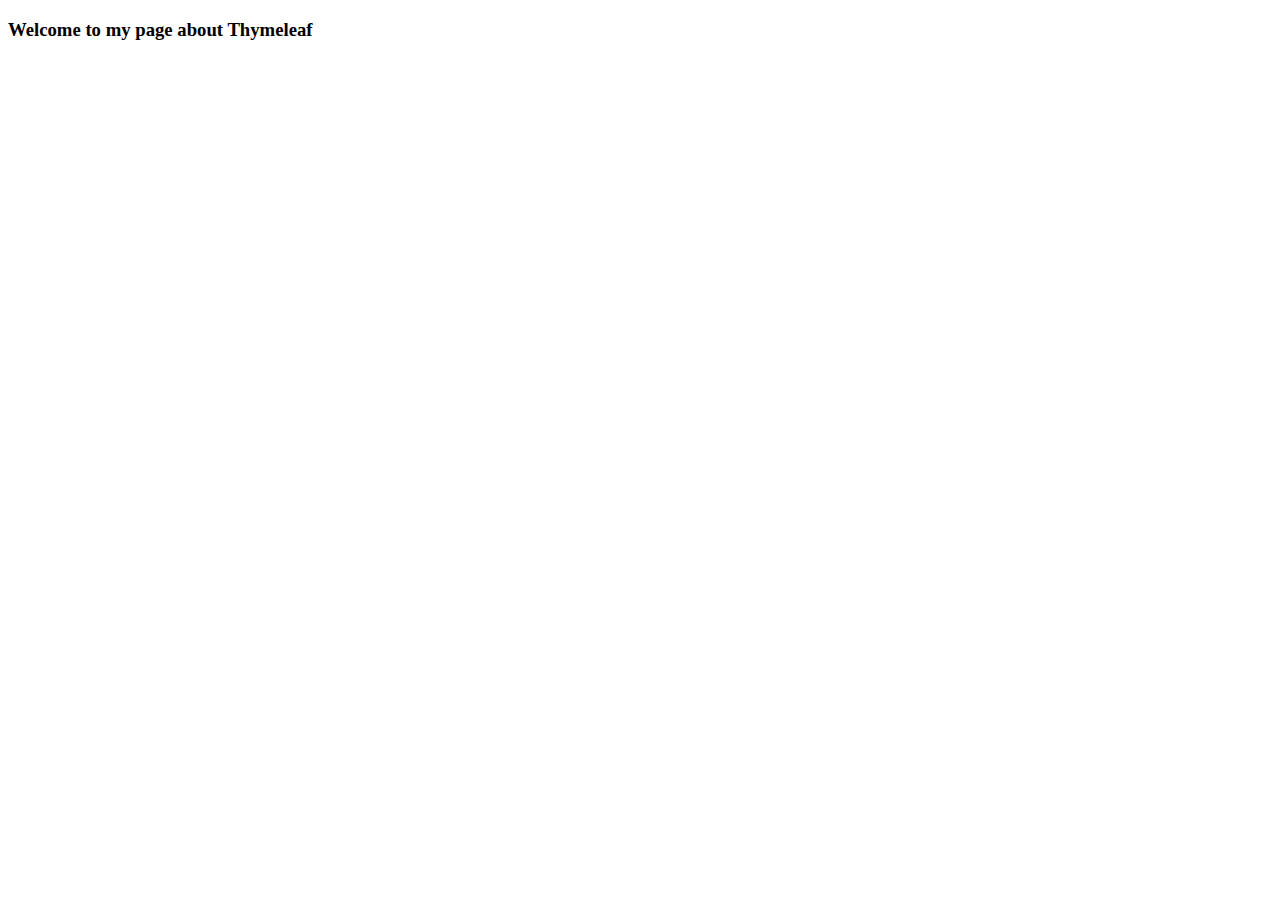
<file: multiple-modal-selection/src/main/resources/templates/web/index.html>
<!DOCTYPE html>
<html lang="en" xmlns:layout="http://www.ultraq.net.nz/thymeleaf/layout"
      layout:decorate="~{layout/layout}">
<head>
    <meta charset="UTF-8">
    <title>Title</title>
</head>
<body>
<section layout:fragment="content">
    <h3 class="text-center">Welcome to my page about Thymeleaf</h3>
</section>
</body>
</html>
</file>
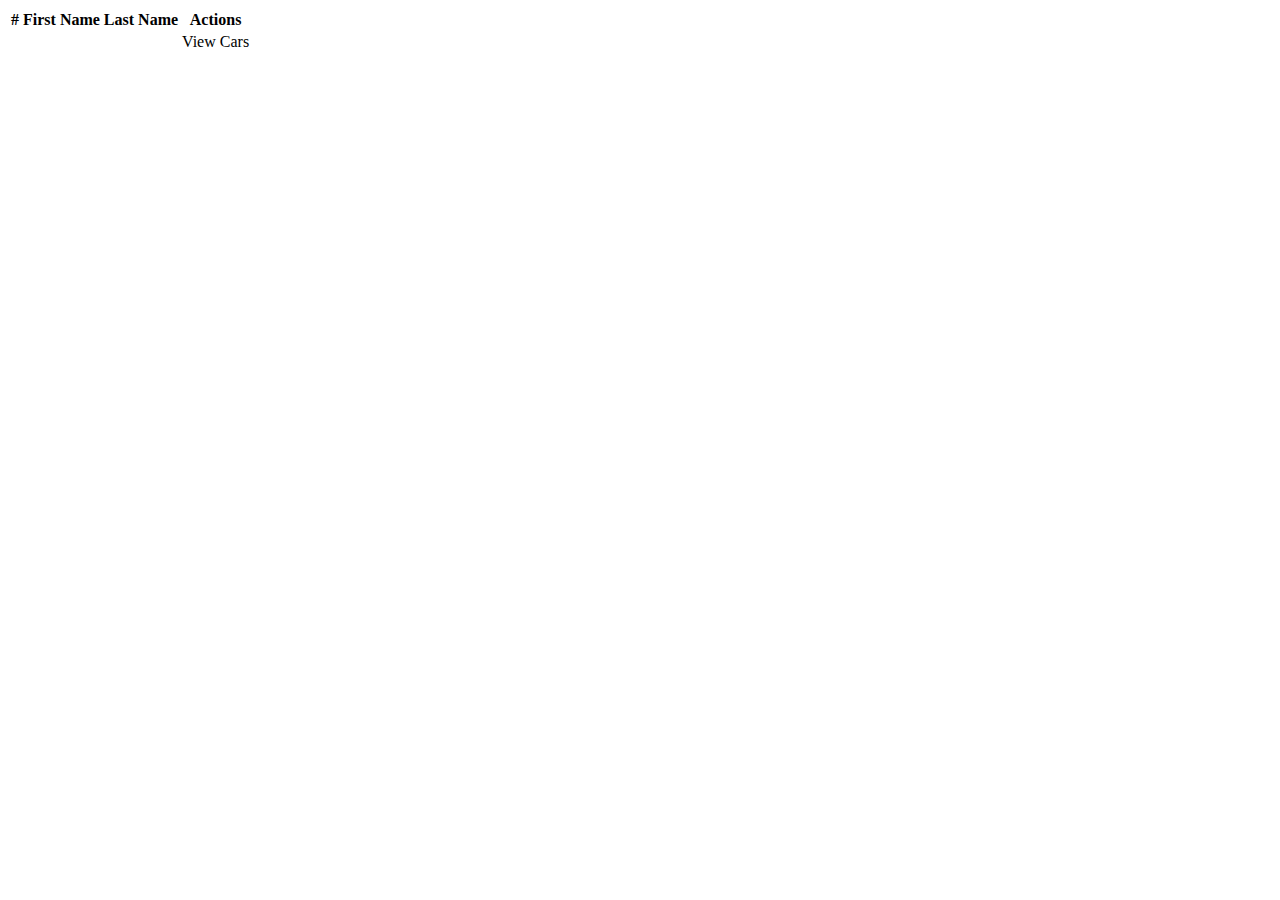
<file: thymeleaf-dynamic-path/src/main/resources/templates/web/index.html>
<!DOCTYPE html>
<html xmlns:layout="http://www.ultraq.net.nz/thymeleaf/layout" xmlns:th="http://www.thymeleaf.org"
      layout:decorate="~{layout}">
<head>
    <meta charset="UTF-8">
    <title>Home</title>
</head>
<body>
<section layout:fragment="content">
    <div class="card m-5 shadow-sm">
        <div class="card-body">
            <table class="table">
                <thead>
                <tr>
                    <th scope="col">#</th>
                    <th scope="col">First Name</th>
                    <th scope="col">Last Name</th>
                    <th scope="col">Actions</th>
                </tr>
                </thead>
                <tr th:each="person : ${people}">
                    <td th:text="${person.id}"></td>
                    <td th:text="${person.firstName}"></td>
                    <td th:text="${person.lastName}"></td>
                    <td><a th:href="@{'/person/' + ${person.id} + '/cars'}">View Cars</a></td>
                </tr>
                <tbody>

                </tbody>
            </table>
        </div>
    </div>
</section>
</body>
</html>
</file>
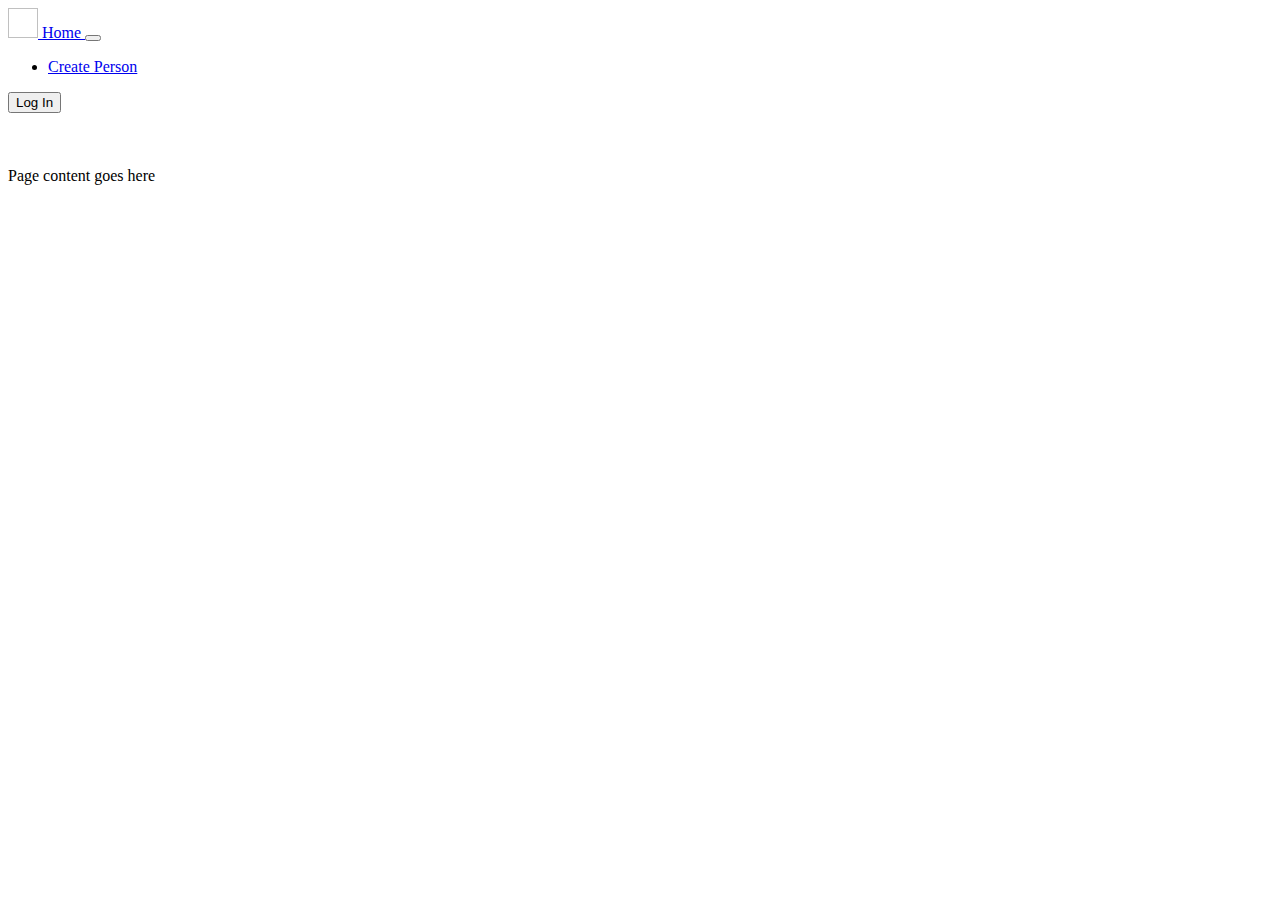
<file: thymeleaf-dynamic-path/src/main/resources/templates/layout.html>
<!DOCTYPE html>
<html xmlns:layout="http://www.ultraq.net.nz/thymeleaf/layout" xmlns:th="http://www.thymeleaf.org">
<head>
    <meta charset="UTF-8">
    <title>Title</title>
    <link rel="stylesheet" th:href="@{/css/bootstrap/bootstrap.min.css}"/>
    <link rel="stylesheet" th:href="@{/css/style.css}"/>
    <link href="https://cdnjs.cloudflare.com/ajax/libs/font-awesome/5.11.2/css/all.css" rel="stylesheet" type="text/css" />
    <script
            crossorigin="anonymous"
            integrity="sha256-9/aliU8dGd2tb6OSsuzixeV4y/faTqgFtohetphbbj0="
            src="https://code.jquery.com/jquery-3.5.1.min.js"></script>
</head>
<body>
<header>
    <nav class="navbar navbar-expand-lg navbar-dark bg-dark">
        <a class="navbar-brand" href="/">
            <img th:src="@{/images/thymeleaf.png}" width="30" height="30" class="d-inline-block align-top" alt="">
            Home
        </a>
        <button class="navbar-toggler" type="button" data-toggle="collapse" data-target="#navbarSupportedContent" aria-controls="navbarSupportedContent" aria-expanded="false" aria-label="Toggle navigation">
            <span class="navbar-toggler-icon"></span>
        </button>

        <div class="collapse navbar-collapse" id="navbarSupportedContent">
            <ul class="navbar-nav mr-auto">
                <li class="nav-item">
                    <a class="nav-link" href="/person/create">Create Person</a>
                </li>
            </ul>
            <form class="form-inline my-2 my-lg-0">
                <button class="btn btn-outline-warning my-2 my-sm-0" type="submit">Log In</button>
            </form>
        </div>
    </nav>
</header>
<div class="container-fluid">
    <div class="row">
        <div class="offset-1 col-10" style="padding-top: 3%">
            <div class="card shadow-sm">
                <div class="card-body">
                    <section layout:fragment="content">
                        <p>Page content goes here</p>
                    </section>
                </div>
            </div>
        </div>
    </div>
</div>

<script th:src="@{/js/bootstrap/bootstrap.bundle.min.js}" type="text/javascript"></script>
</body>
</html>
</file>
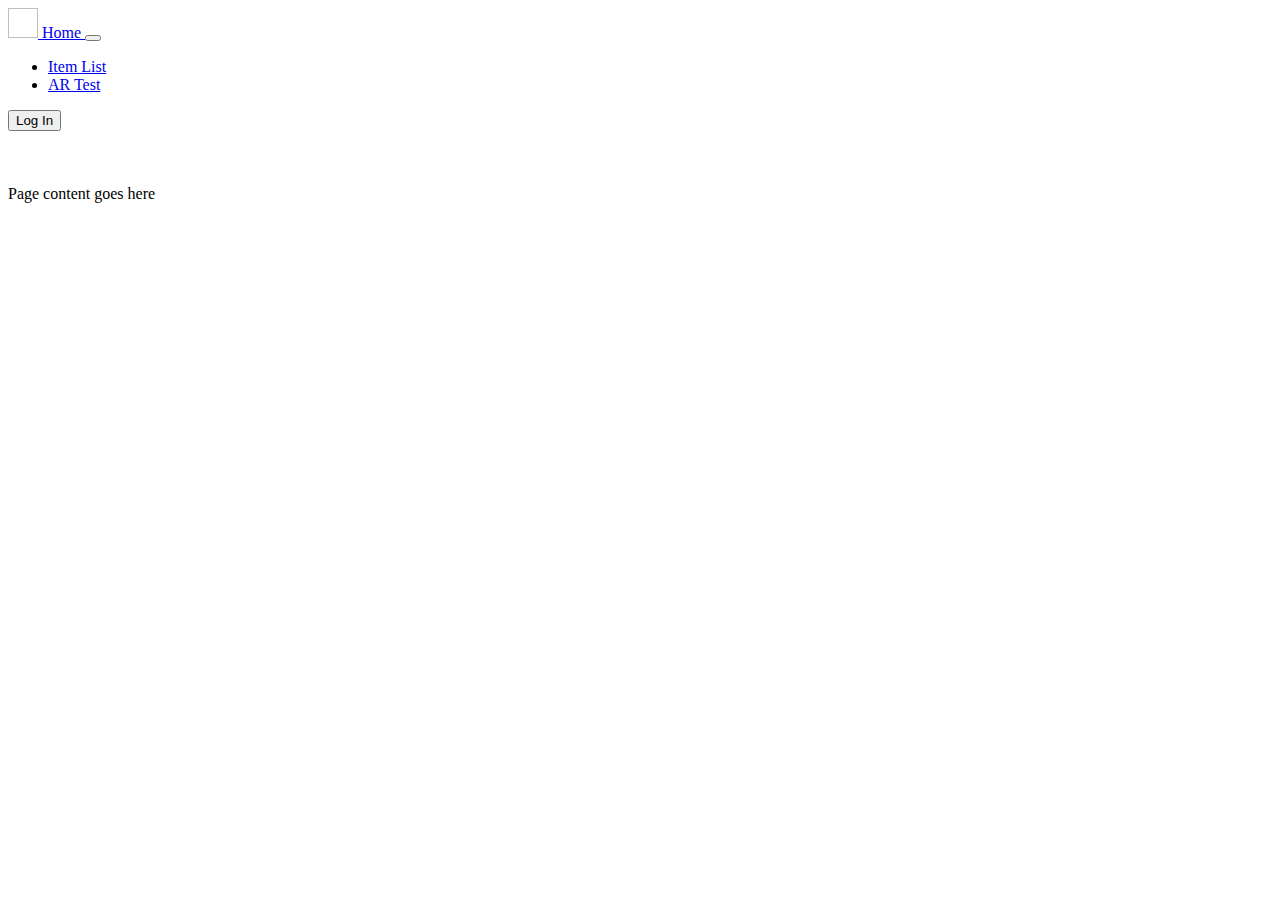
<file: multiple-modal-selection/src/main/resources/templates/layout/layout.html>
<!DOCTYPE html>
<html xmlns:layout="http://www.ultraq.net.nz/thymeleaf/layout" xmlns:th="http://www.thymeleaf.org">
<head>
    <meta charset="UTF-8">
    <title>Title</title>
    <link rel="stylesheet" th:href="@{/css/bootstrap/bootstrap.min.css}"/>
    <link rel="stylesheet" th:href="@{/css/style.css}"/>
    <link href="https://cdnjs.cloudflare.com/ajax/libs/font-awesome/5.11.2/css/all.css" rel="stylesheet" type="text/css" />
    <link href="https://fonts.googleapis.com/icon?family=Material+Icons"
          rel="stylesheet">
    <script
            crossorigin="anonymous"
            integrity="sha256-9/aliU8dGd2tb6OSsuzixeV4y/faTqgFtohetphbbj0="
            src="https://code.jquery.com/jquery-3.5.1.min.js"></script>
</head>
<body>
<header>
    <nav class="navbar navbar-expand-lg navbar-dark bg-dark">
        <a class="navbar-brand" href="/">
            <img th:src="@{/images/thymeleaf.png}" width="30" height="30" class="d-inline-block align-top" alt="">
            Home
        </a>
        <button class="navbar-toggler" type="button" data-toggle="collapse" data-target="#navbarSupportedContent" aria-controls="navbarSupportedContent" aria-expanded="false" aria-label="Toggle navigation">
            <span class="navbar-toggler-icon"></span>
        </button>

        <div class="collapse navbar-collapse" id="navbarSupportedContent">
            <ul class="navbar-nav mr-auto">
                <li class="nav-item">
                    <a class="nav-link" href="/items">Item List</a>
                </li>
                <li class="nav-item">
                    <a class="nav-link" href="/basic">AR Test</a>
                </li>
            </ul>
            <form class="form-inline my-2 my-lg-0">
                <button class="btn btn-outline-warning my-2 my-sm-0" type="submit">Log In</button>
            </form>
        </div>
    </nav>
</header>
<div class="container-fluid">
    <div class="row">
        <div class="offset-1 col-10" style="padding-top: 3%">
            <div class="card shadow-sm">
                <div class="card-body">
                    <section layout:fragment="content">
                        <p>Page content goes here</p>
                    </section>
                </div>
            </div>
        </div>
    </div>
</div>

<script th:src="@{/js/bootstrap/bootstrap.bundle.min.js}" type="text/javascript"></script>
</body>
</html>
</file>
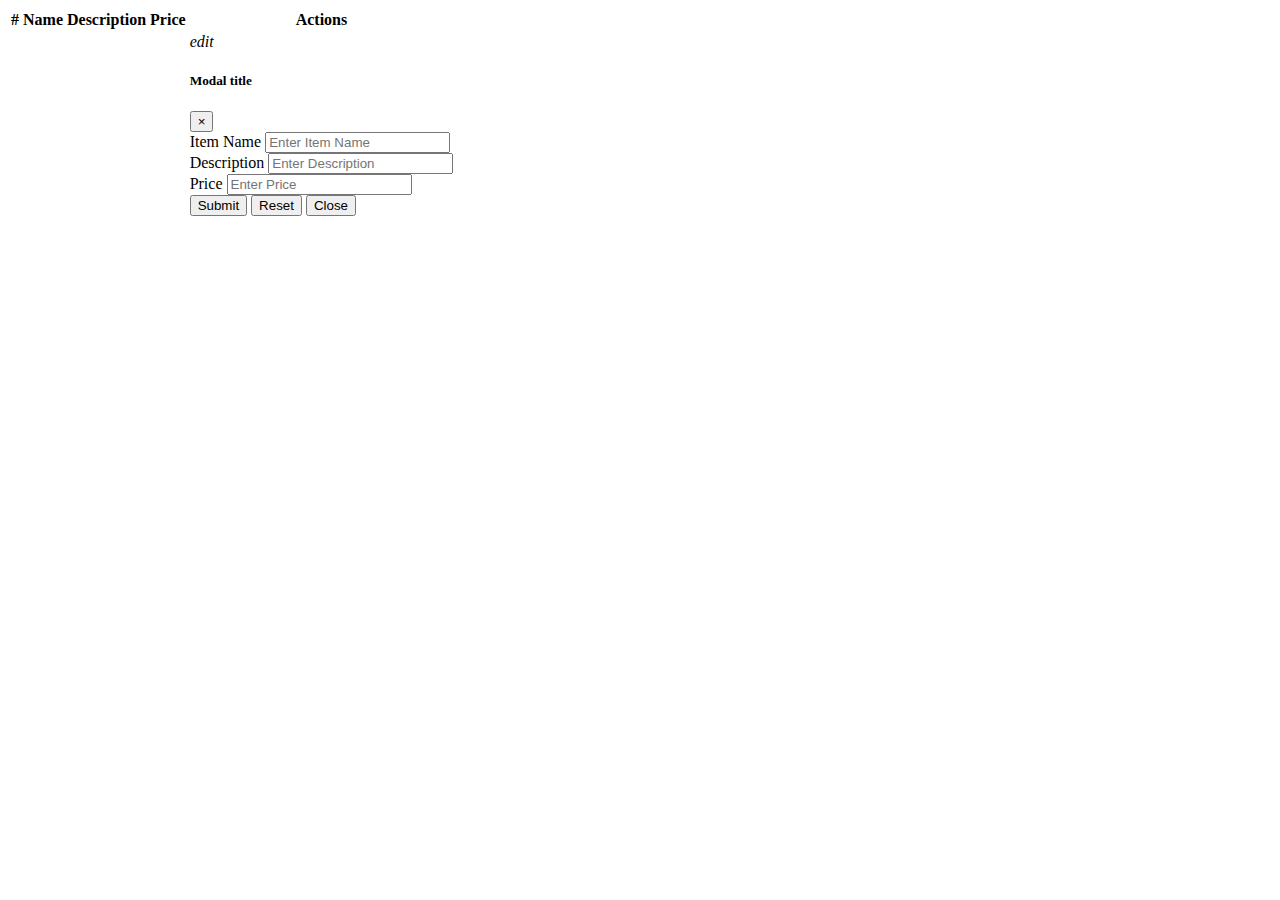
<file: multiple-modal-selection/src/main/resources/templates/web/items.html>
<!DOCTYPE html>
<html lang="en" layout:decorate="~{layout/layout}"
      xmlns:layout="http://www.ultraq.net.nz/thymeleaf/layout" xmlns:th="http://www.thymeleaf.org">
<head>
    <meta charset="UTF-8">
    <title>Title</title>
</head>
<body>
<section layout:fragment="content">
    <table class="table">
        <thead>
        <tr>
            <th scope="col">#</th>
            <th scope="col">Name</th>
            <th scope="col">Description</th>
            <th scope="col">Price</th>
            <th scope="col">Actions</th>
        </tr>
        </thead>
        <tr th:each="item : ${items}">
            <td th:text="${item.id}"></td>
            <td th:text="${item.name}"></td>
            <td th:text="${item.description}"></td>
            <td th:text="${item.price}"></td>
            <td>
                <a data-toggle="modal" th:attr="data-target='#_'+${item.id}"><i class="material-icons">edit</i></a>
                <!-- Modal -->
                <div aria-hidden="true" aria-labelledby="exampleModalLabel" class="modal fade" role="dialog"
                     tabindex="-1" th:id="'_'+${item.id}">
                    <div class="modal-dialog" role="document">
                        <div class="modal-content">
                            <div class="modal-header">
                                <h5 class="modal-title">Modal title</h5>
                                <button aria-label="Close" class="close" data-dismiss="modal" type="button">
                                    <span aria-hidden="true">&times;</span>
                                </button>
                            </div>
                            <div class="modal-body">
                                <form action="#" method="post" th:object="${item}" th:action="@{/item/update}">
                                    <input th:value="${item.id}" th:name="id" type="hidden">

                                    <div class="form-group">
                                        <label for="name">Item Name</label>
                                        <input class="form-control" id="name" placeholder="Enter Item Name" th:name="name" th:value="${item.name}"
                                               type="text">
                                    </div>

                                    <div class="form-group">
                                        <label for="description">Description</label>
                                        <input class="form-control" id="description" placeholder="Enter Description"
                                                  th:value="${item.description}" th:name="description" type="text">

                                    <div class="form-group">
                                        <label for="price">Price</label>
                                        <input class="form-control" id="price" placeholder="Enter Price" th:value="${item.price}" th:name="price"
                                               type="number">
                                    </div>

                                    <button class="btn btn-outline-primary" type="submit">Submit</button>
                                    <button class="btn btn-outline-danger" type="reset">Reset</button>
                                    <button class="btn btn-outline-secondary" data-dismiss="modal" type="button">Close</button>

                                </form>
                            </div>
                        </div>
                    </div>
                </div>
            </td>
        </tr>

    </table>

</section>
</body>
</html>
</file>
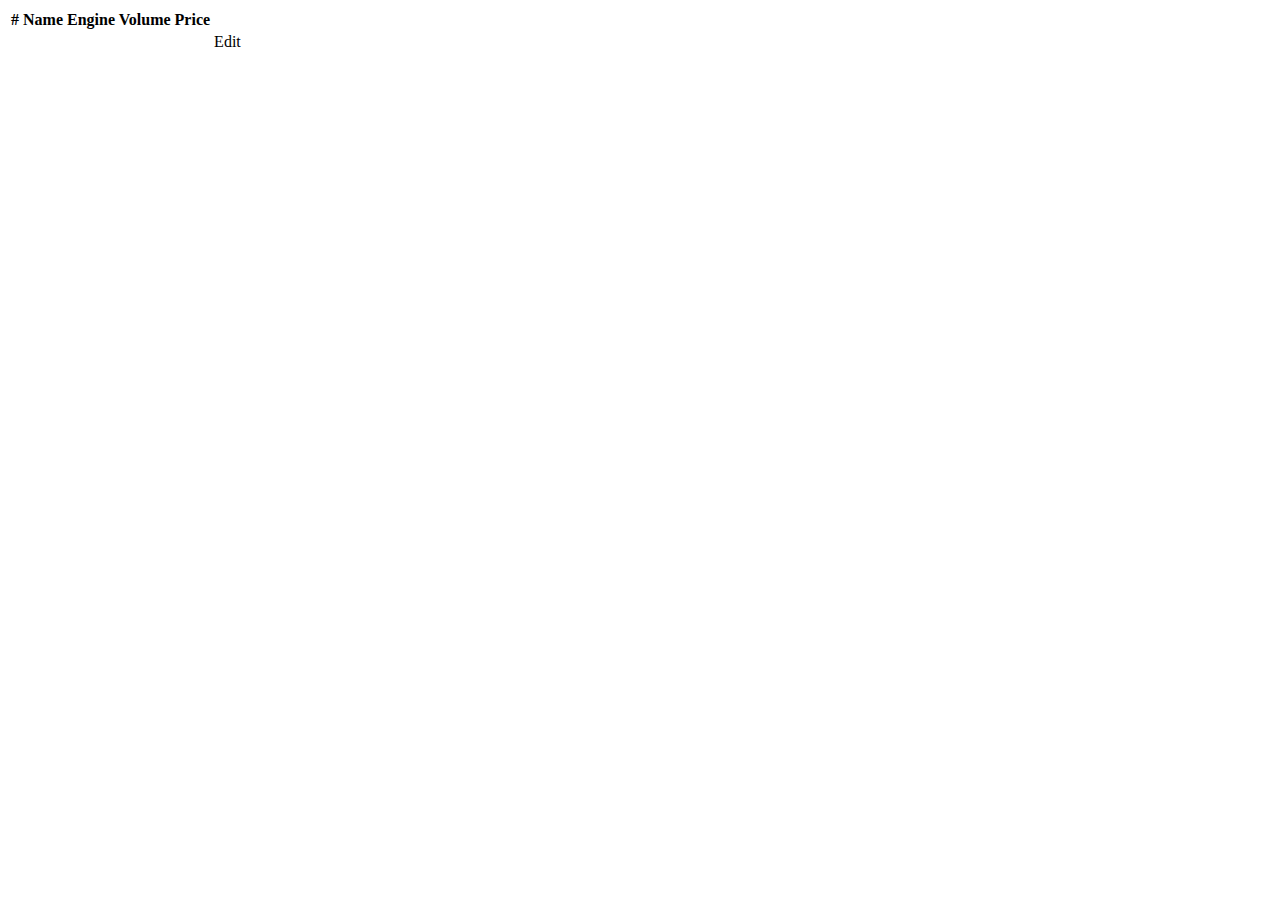
<file: thymeleaf-dynamic-path/src/main/resources/templates/web/car-list.html>
<!DOCTYPE html>
<html xmlns:layout="http://www.ultraq.net.nz/thymeleaf/layout" xmlns:th="http://www.thymeleaf.org"
      layout:decorate="~{layout}">
<head>
    <meta charset="UTF-8">
    <title>Car List</title>
</head>
<body>
<div layout:fragment="content">
    <div class="card m-5 shadow-sm">
        <div class="card-body">
            <table class="table">
                <thead>
                <tr>
                    <th scope="col">#</th>
                    <th scope="col">Name</th>
                    <th scope="col">Engine Volume</th>
                    <th scope="col">Price</th>
                    <th scope="col">
                        <a th:href="@{/person/${person.id}/car}">
                            <i class="fas fa-plus-square fa-lg"></i>

                        </a>
                    </th>
                </tr>
                </thead>
                <tr scope="row" th:each="car : ${cars}">
                    <td th:text="${car.id}"></td>
                    <td th:text="${car.name}"></td>
                    <td th:text="${car.engineVolume}"></td>
                    <td th:text="${car.price}"></td>
                    <td class="text-dark">Edit</td>
                </tr>
                <tbody>

                </tbody>
            </table>
        </div>
    </div>
</div>
</body>
</html>
</file>
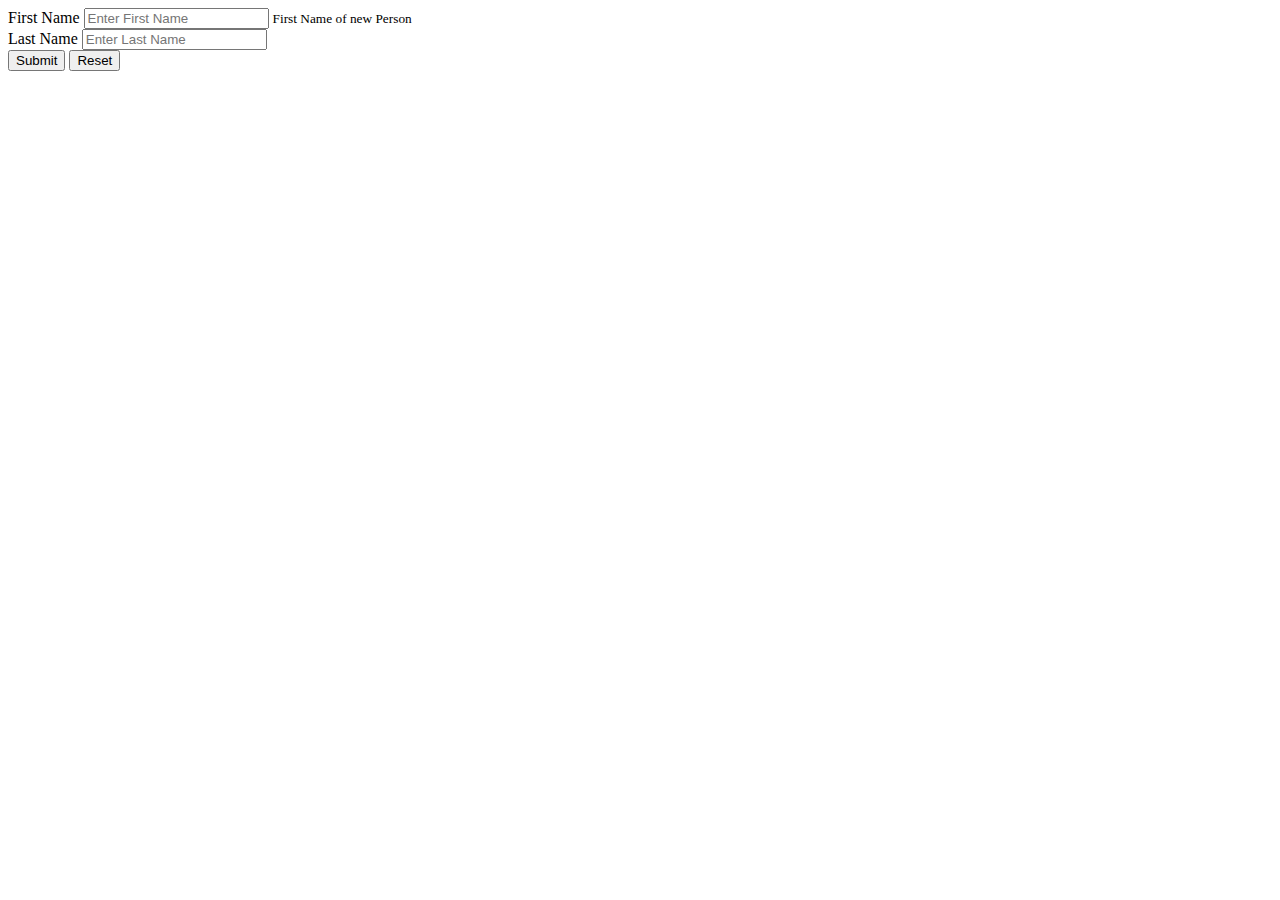
<file: thymeleaf-dynamic-path/src/main/resources/templates/web/person/create.html>
<!DOCTYPE html>
<html layout:decorate="~{layout}"
      xmlns:layout="http://www.ultraq.net.nz/thymeleaf/layout" xmlns:th="http://www.thymeleaf.org">
<head>
    <meta charset="UTF-8">
    <title>Add Person</title>
</head>
<body>
<div layout:fragment="content">
    <form th:object="${person}"></form>
    <form action="#" th:action="@{/person/create}" th:object="${person}" method="post">

        <div class="form-group">
            <label for="firstName">First Name</label>
            <input th:field="*{firstName}" type="text" class="form-control" id="firstName" aria-describedby="personHelp" placeholder="Enter First Name">
            <small id="personHelp" class="form-text text-muted">First Name of new Person</small>
        </div>

        <div class="form-group">
            <label for="lastName">Last Name</label>
            <input th:field="*{lastName}" type="text" class="form-control" id="lastName" placeholder="Enter Last Name">
        </div>

        <button class="btn btn-outline-primary" type="submit">Submit</button>
        <button class="btn btn-outline-danger" type="reset">Reset</button>
    </form>
</div>
</body>
</html>
</file>
